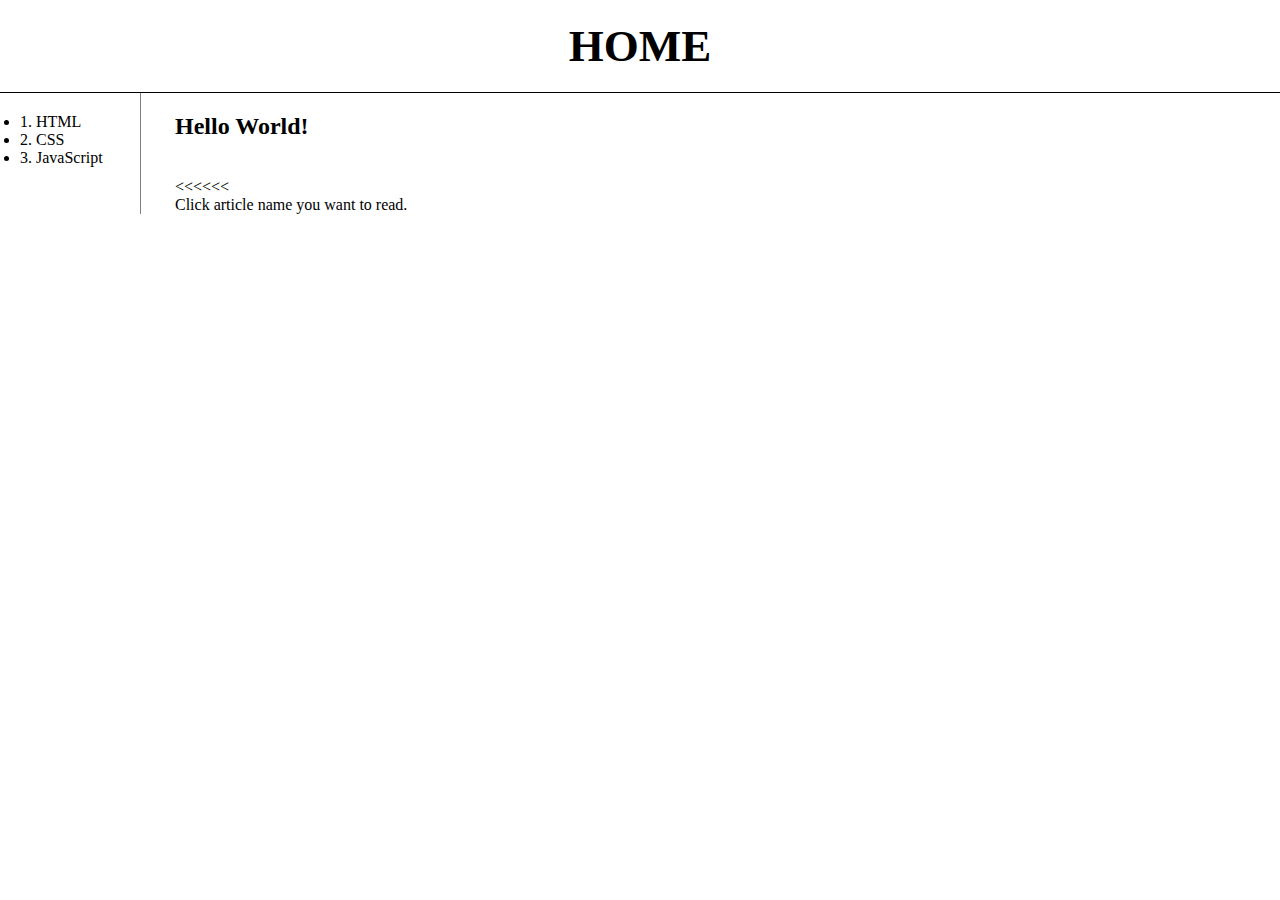
<file: index.html>
<!doctype html>
<html>

<head>
    <title>Hello World!</title>
    <meta charset="utf-8">
    <link rel="stylesheet" href="style.css">
</head>

<body>

    <h1><a href="index.html">HOME</a></h1>
    <div id="grid">
        <ul>
            <li><a href="1.html">1. HTML</a></li>
            <li><a href="2.html">2. CSS</a></li>
            <li><a href="3.html">3. JavaScript</a></li>
        </ul>


        <div id="article">
            <h2>Hello World! </h2><br><<<<<<<br>
            Click article name you want to read.
            
        </div>
    </div>
</body>

</html>
</file>
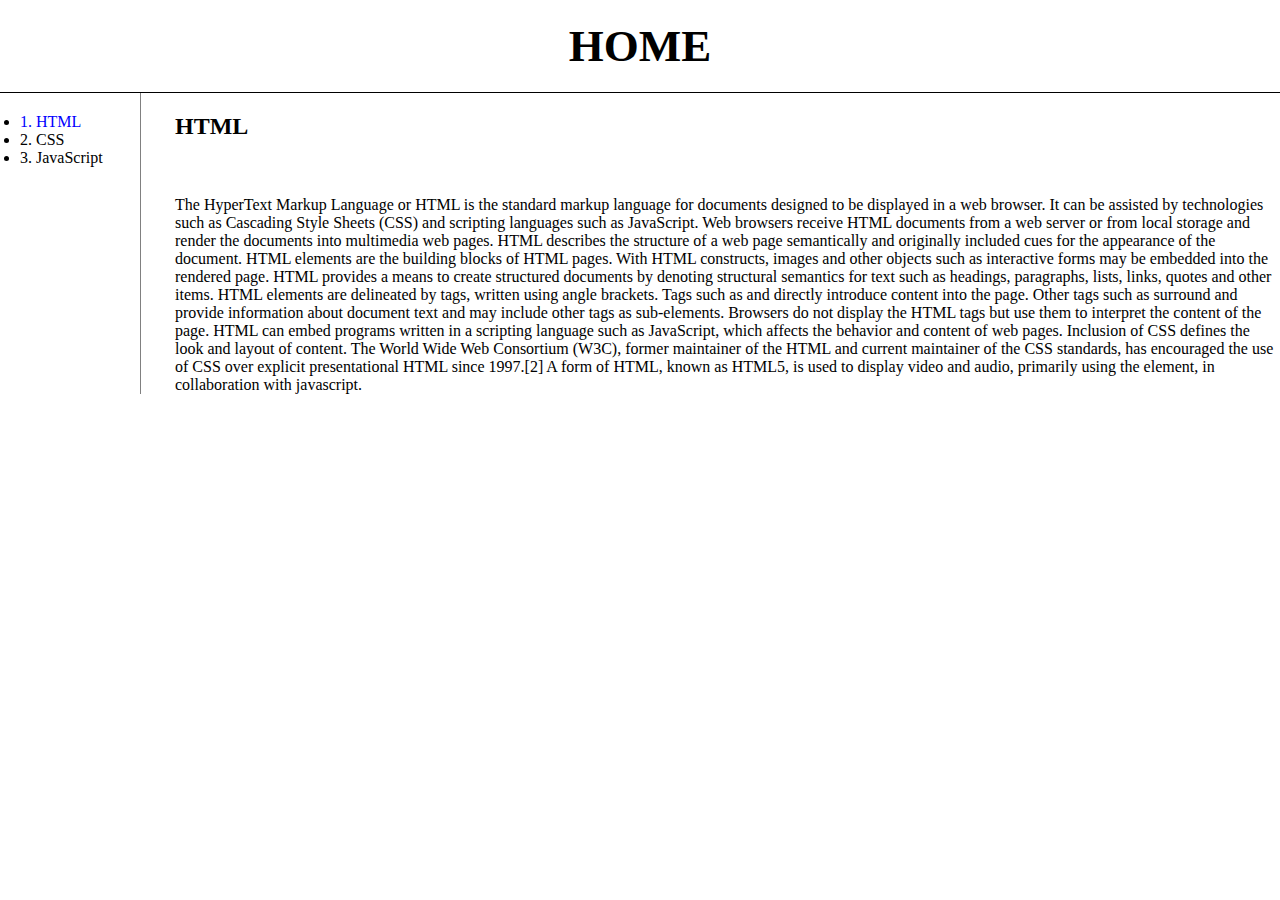
<file: 1.html>
<!doctype html>
<html>

<head>
    <title>Hello World! - HTML</title>
    <meta charset="utf-8">
    <link rel="stylesheet" href="style.css">

</head>

<body>

    <h1><a href="index.html">HOME</a></h1>
    <div id="grid">
        <ul>
            <li><a href="1.html" style="color: blue;">1. HTML</a></li>
            <li><a href="2.html">2. CSS</a></li>
            <li><a href="3.html">3. JavaScript</a></li>
        </ul>


        <div id="article">
            <h2>HTML </h2><br><br>
            The HyperText Markup Language or HTML is the standard markup language for documents designed to be displayed
            in a web browser. It can be assisted by technologies such as Cascading Style Sheets (CSS) and scripting
            languages such as JavaScript.

            Web browsers receive HTML documents from a web server or from local storage and render the documents into
            multimedia web pages. HTML describes the structure of a web page semantically and originally included cues
            for the appearance of the document.

            HTML elements are the building blocks of HTML pages. With HTML constructs, images and other objects such as
            interactive forms may be embedded into the rendered page. HTML provides a means to create structured
            documents by denoting structural semantics for text such as headings, paragraphs, lists, links, quotes and
            other items. HTML elements are delineated by tags, written using angle brackets. Tags such as and directly
            introduce content into the page. Other tags such as surround and provide information about document text
            and may include other tags as sub-elements. Browsers do not display the HTML tags but use them to
            interpret the content of the page.

            HTML can embed programs written in a scripting language such as JavaScript, which affects the behavior
            and content of web pages. Inclusion of CSS defines the look and layout of content. The World Wide Web
            Consortium (W3C), former maintainer of the HTML and current maintainer of the CSS standards, has
            encouraged the use of CSS over explicit presentational HTML since 1997.[2] A form of HTML, known as
            HTML5, is used to display video and audio, primarily using the element, in collaboration with
            javascript.
        </div>
    </div>
</body>

</html>
</file>
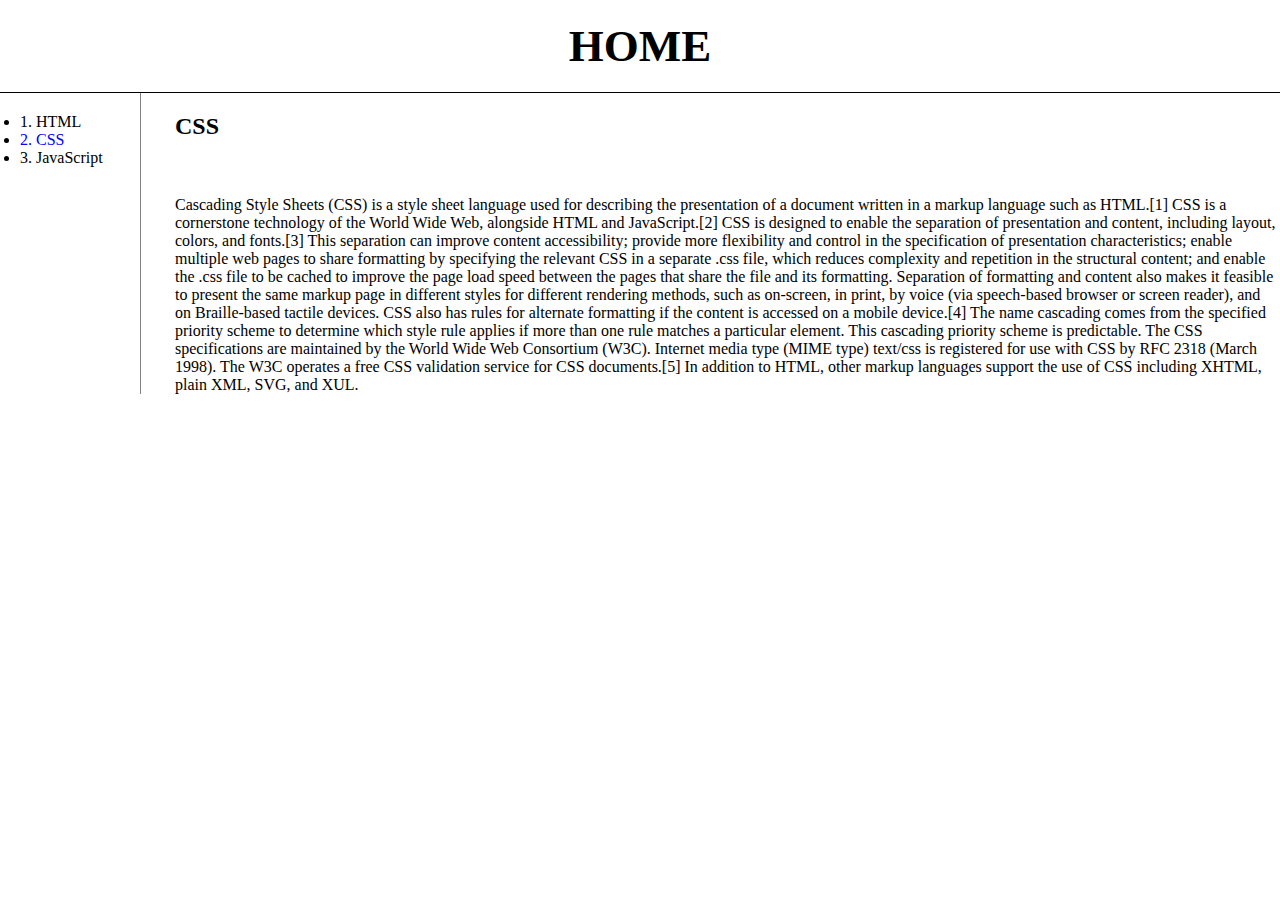
<file: 2.html>
<!doctype html>
<html>

<head>
    <title>Hello World! - CSS</title>
    <meta charset="utf-8">
    <link rel="stylesheet" href="style.css">

</head>

<body>

    <h1><a href="index.html">HOME</a></h1>
    <div id="grid">
        <ul>
            <li><a href="1.html">1. HTML</a></li>
            <li><a href="2.html" style="color: blue;">2. CSS</a></li>
            <li><a href="3.html">3. JavaScript</a></li>
        </ul>


        <div id="article">
            <h2>CSS </h2><br><br>
            Cascading Style Sheets (CSS) is a style sheet language used for describing the presentation of a document
            written in a markup language such as HTML.[1] CSS is a cornerstone technology of the World Wide Web,
            alongside HTML and JavaScript.[2]

            CSS is designed to enable the separation of presentation and content, including layout, colors, and
            fonts.[3] This separation can improve content accessibility; provide more flexibility and control in the
            specification of presentation characteristics; enable multiple web pages to share formatting by specifying
            the relevant CSS in a separate .css file, which reduces complexity and repetition in the structural content;
            and enable the .css file to be cached to improve the page load speed between the pages that share the file
            and its formatting.

            Separation of formatting and content also makes it feasible to present the same markup page in different
            styles for different rendering methods, such as on-screen, in print, by voice (via speech-based browser or
            screen reader), and on Braille-based tactile devices. CSS also has rules for alternate formatting if the
            content is accessed on a mobile device.[4]

            The name cascading comes from the specified priority scheme to determine which style rule applies if more
            than one rule matches a particular element. This cascading priority scheme is predictable.

            The CSS specifications are maintained by the World Wide Web Consortium (W3C). Internet media type (MIME
            type) text/css is registered for use with CSS by RFC 2318 (March 1998). The W3C operates a free CSS
            validation service for CSS documents.[5]

            In addition to HTML, other markup languages support the use of CSS including XHTML, plain XML, SVG, and XUL.
        </div>
    </div>
</body>

</html>
</file>
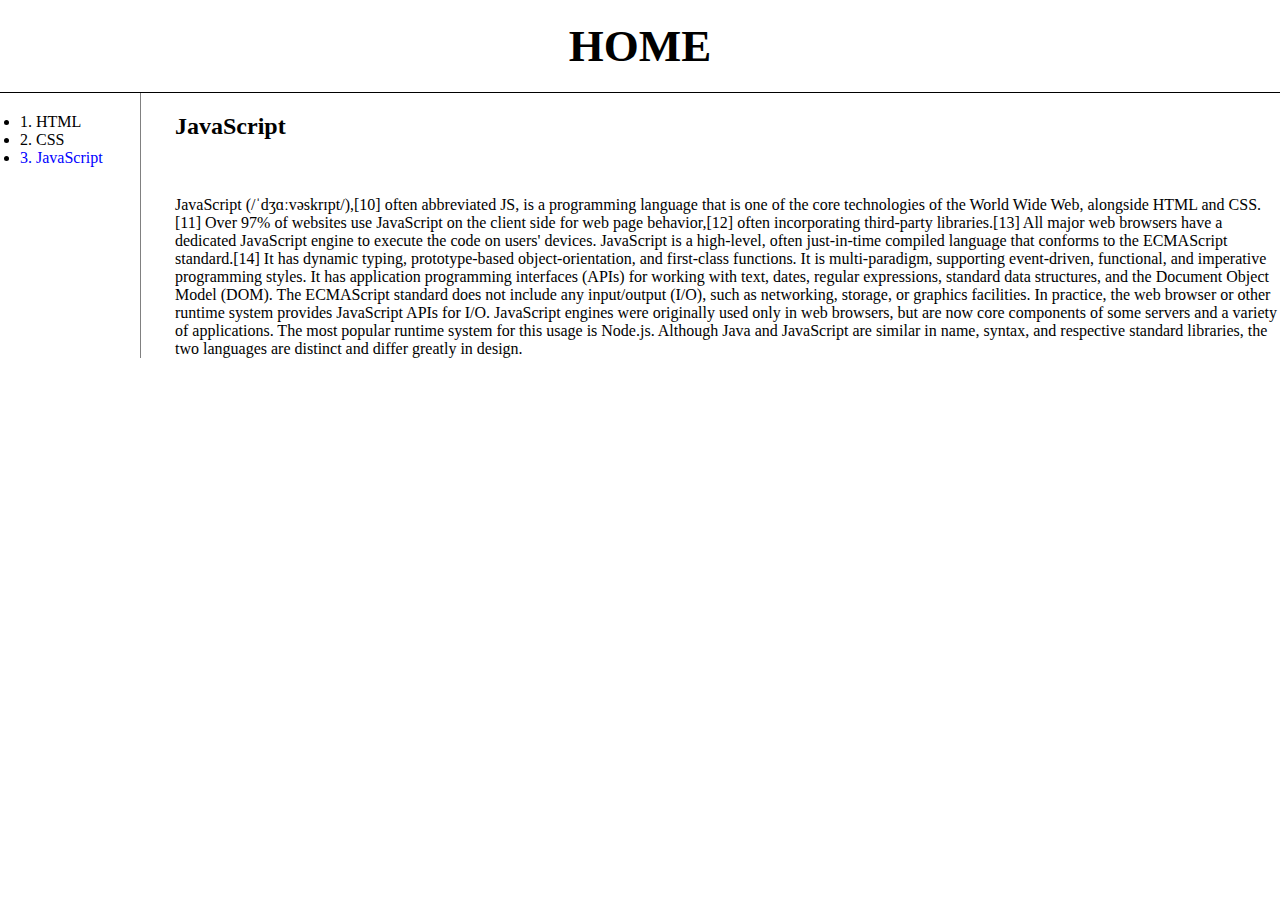
<file: 3.html>
<!doctype html>
<html>

<head>
    <title>Hello World! - JavaScript</title>
    <meta charset="utf-8">
    <link rel="stylesheet" href="style.css">

</head>

<body>

    <h1><a href="index.html">HOME</a></h1>
    <div id="grid">
        <ul>
            <li><a href="1.html">1. HTML</a></li>
            <li><a href="2.html">2. CSS</a></li>
            <li><a href="3.html" style="color: blue;">3. JavaScript</a></li>
        </ul>


        <div id="article">
            <h2>JavaScript</h2><br><br>
            JavaScript (/ˈdʒɑːvəskrɪpt/),[10] often abbreviated JS, is a programming language that is one of the core
            technologies of the World Wide Web, alongside HTML and CSS.[11] Over 97% of websites use JavaScript on the
            client side for web page behavior,[12] often incorporating third-party libraries.[13] All major web browsers
            have a dedicated JavaScript engine to execute the code on users' devices.

            JavaScript is a high-level, often just-in-time compiled language that conforms to the ECMAScript
            standard.[14] It has dynamic typing, prototype-based object-orientation, and first-class functions. It is
            multi-paradigm, supporting event-driven, functional, and imperative programming styles. It has application
            programming interfaces (APIs) for working with text, dates, regular expressions, standard data structures,
            and the Document Object Model (DOM).

            The ECMAScript standard does not include any input/output (I/O), such as networking, storage, or graphics
            facilities. In practice, the web browser or other runtime system provides JavaScript APIs for I/O.

            JavaScript engines were originally used only in web browsers, but are now core components of some servers
            and a variety of applications. The most popular runtime system for this usage is Node.js.

            Although Java and JavaScript are similar in name, syntax, and respective standard libraries, the two
            languages are distinct and differ greatly in design.
        </div>
    </div>
</body>

</html>
</file>
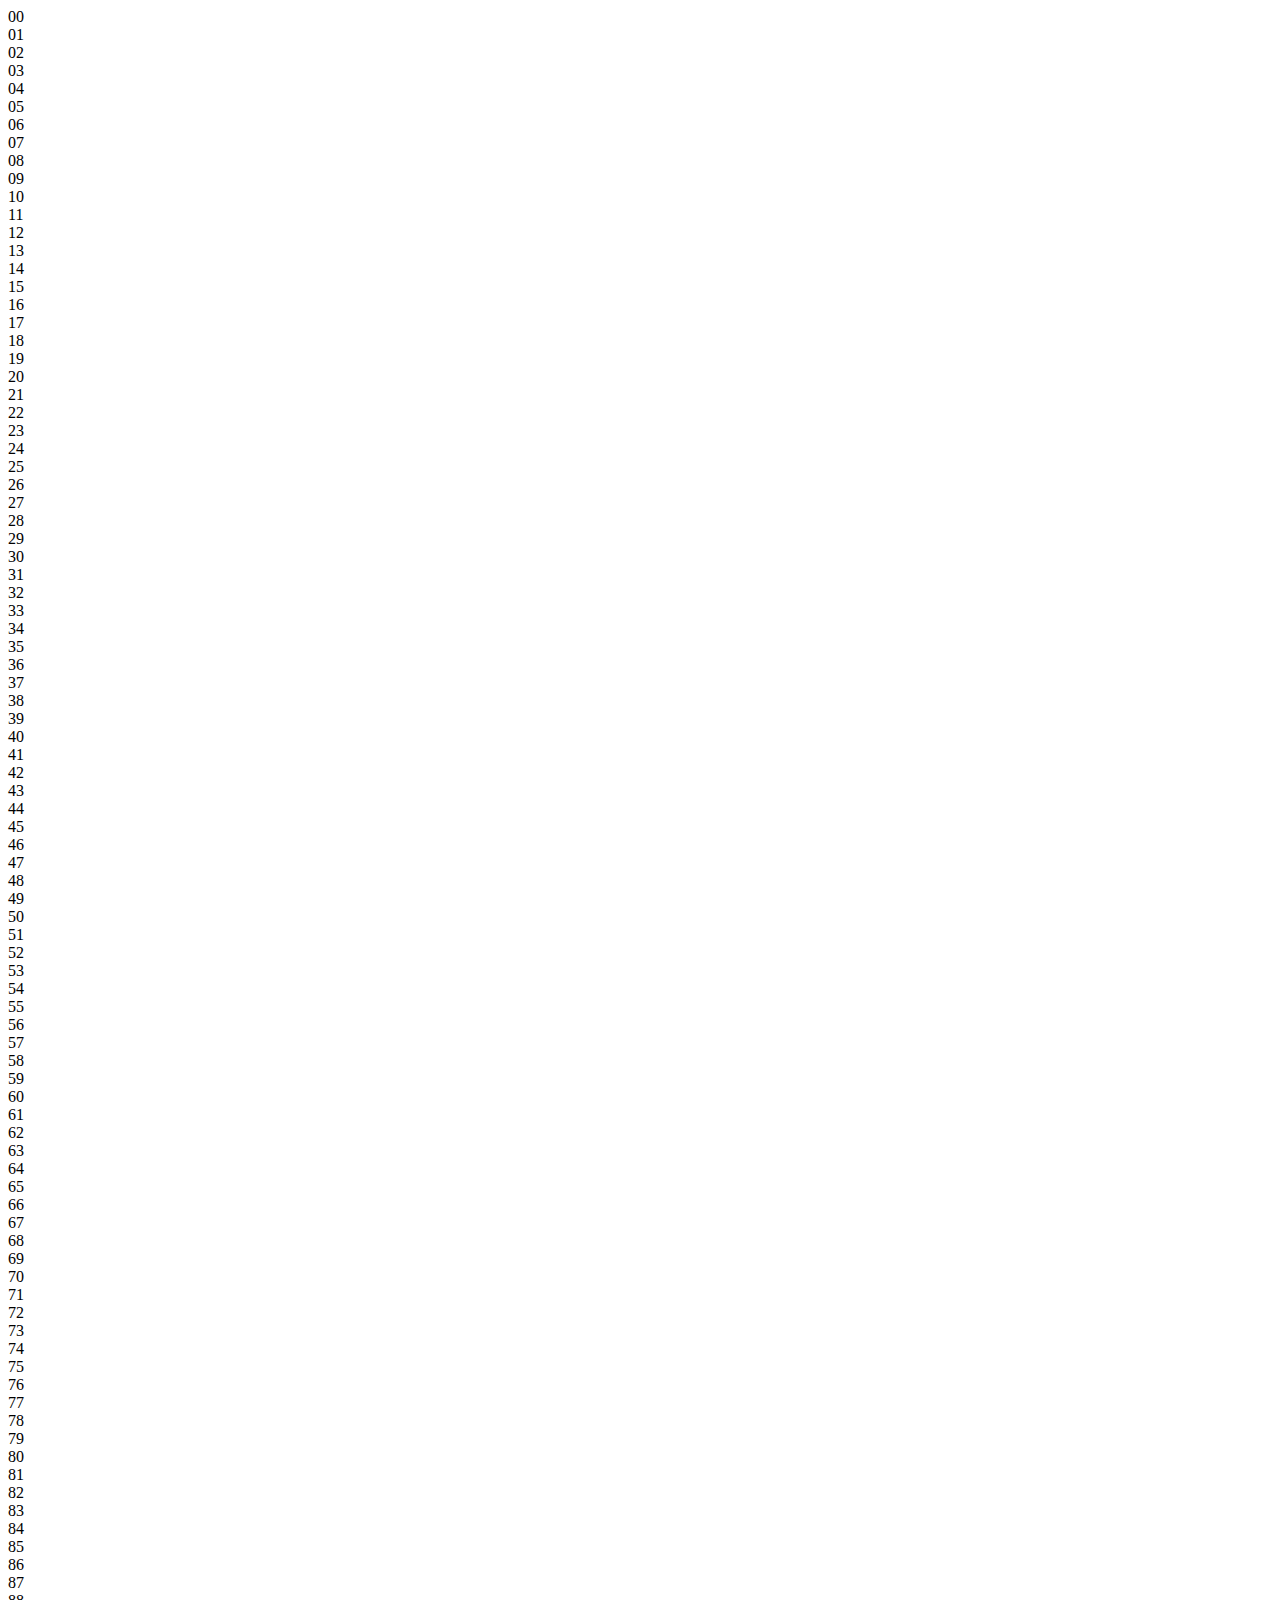
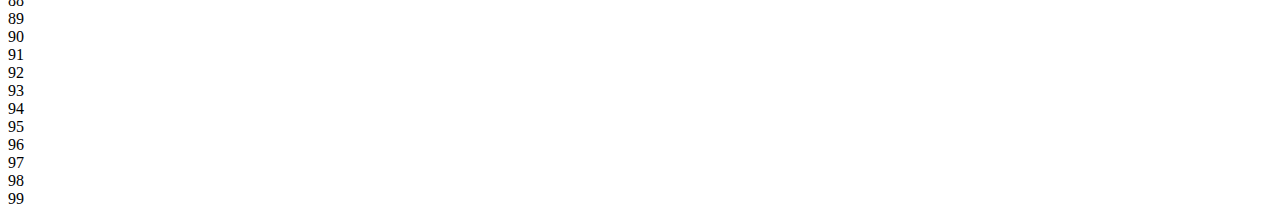
<file: JStest.html>
<!DOCTYPE html>
<html lang="en">

<head>
    <meta charset="UTF-8">
    <meta http-equiv="X-UA-Compatible" content="IE=edge">
    <meta name="viewport" content="width=device-width, initial-scale=1.0">
    <title>Document</title>
</head>

<body>
    <script type="text/javascript">
        let a = 1;
        alert(a);
        // 0부터 9까지 변수 i에 순차적으로 값을 할당        
        for (var i = 0; i < 10; i++) {
            // 0부터 9까지의 변수를 j의 값에 순차적으로 할당
            for (var j = 0; j < 10; j++) {
                // i와 j의 값을 더한 후에 출력
                // String은 숫자인 i와 j의 데이터 타입을 문자로 형태를 변환하는 명령이다. 
                // String()을 제거하고 실행해보면 의미가 좀 더 분명하게 드러날 것이다.
                document.write(String(i) + String(j) + '<br />');
            }
        }
    </script>
</body>

</html>
</file>
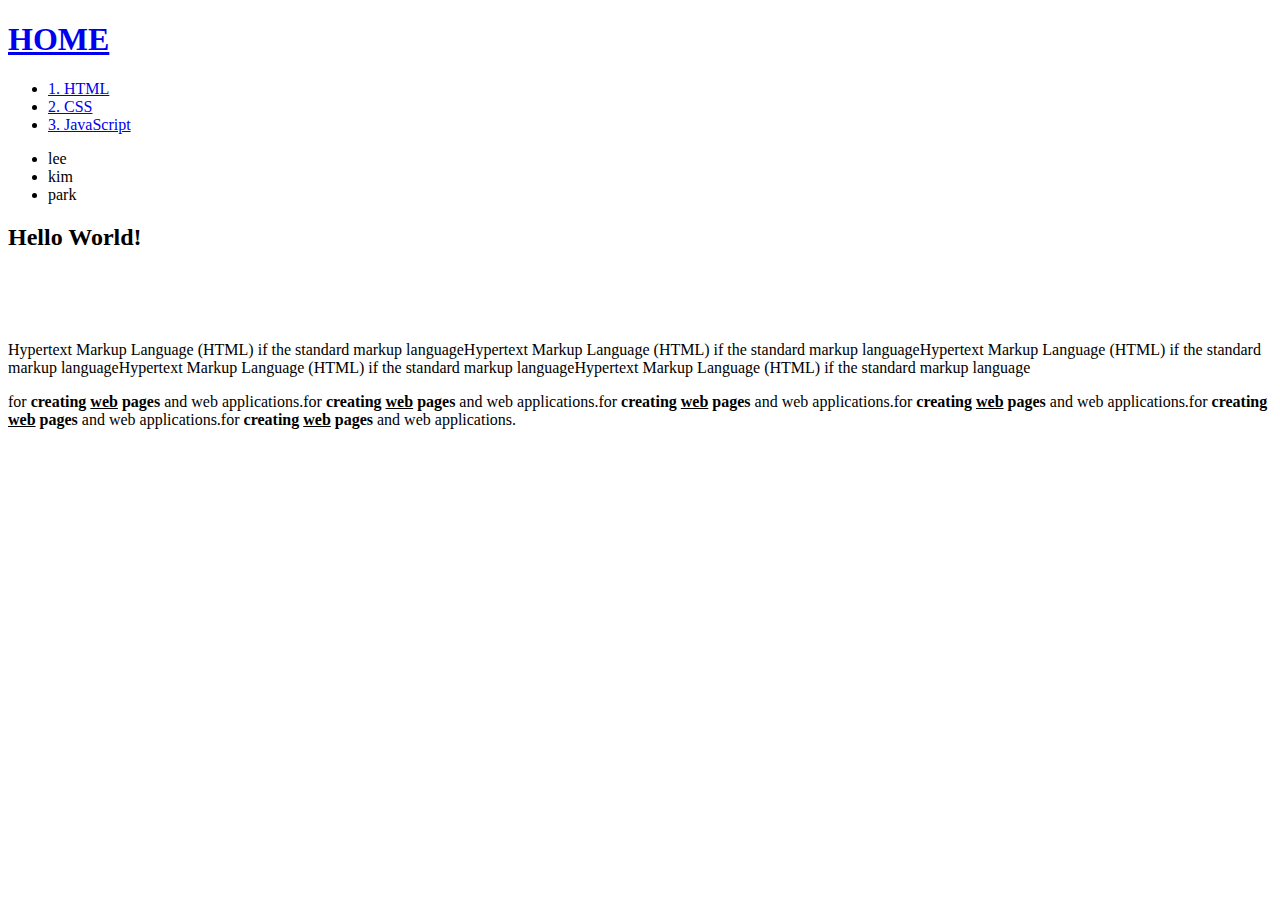
<file: test.html>
<!doctype html>
<html>

<head>
    <title>Hello World!</title>
    <meta charset="utf-8">
</head>

<body>
    <h1><a href="index.html">HOME</a></h1>
    <ul>
        <li><a href="1.html">1. HTML</a></li>
        <li><a href="2.html">2. CSS</a></li>
        <li><a href="3.html">3. JavaScript</a></li>
    </ul>

    <ul>
        <li>lee</li>
        <li>kim</li>
        <li>park</li>
    </ul>


    <h2>Hello World! </h2><br><br><br>
    <p>Hypertext Markup Language (HTML) if the standard markup
        languageHypertext Markup Language (HTML) if the standard markup
        languageHypertext Markup Language (HTML) if the standard markup
        languageHypertext Markup Language (HTML) if the standard markup
        languageHypertext Markup Language (HTML) if the standard markup
        language</p>
    <p>for <strong>creating <u>web</u> pages</strong> and web applications.for <strong>creating <u>web</u>
            pages</strong>
        and web applications.for <strong>creating <u>web</u> pages</strong> and web applications.for <strong>creating
            <u>web</u> pages</strong> and web applications.for <strong>creating <u>web</u> pages</strong> and web
        applications.for <strong>creating <u>web</u> pages</strong> and web applications.</p>
</body>

</html>
</file>
<file: style.css>
body {
    margin: 0px;
}

a {
    color: black;
    text-decoration: none;
}

h1 {
    font-size: 45px;
    text-align: center;
    border-bottom: 1px solid black;
    margin: 0;
    padding: 20px;
}

#grid ul {
    border-right: 1px solid gray;
    width: 100px;
    margin: 0;
    padding: 20px;
}

#grid {
    display: grid;
    grid-template-columns: 150px 1fr;
}

#grid #article {
    padding-left: 25px
}

@media(max-width:800px) {
    #grid {
        display: block;
    }

    #grid ul {
        border-right: none;
        border-bottom: 1px solid gray;
        width: 800px
    }

}
</file>
